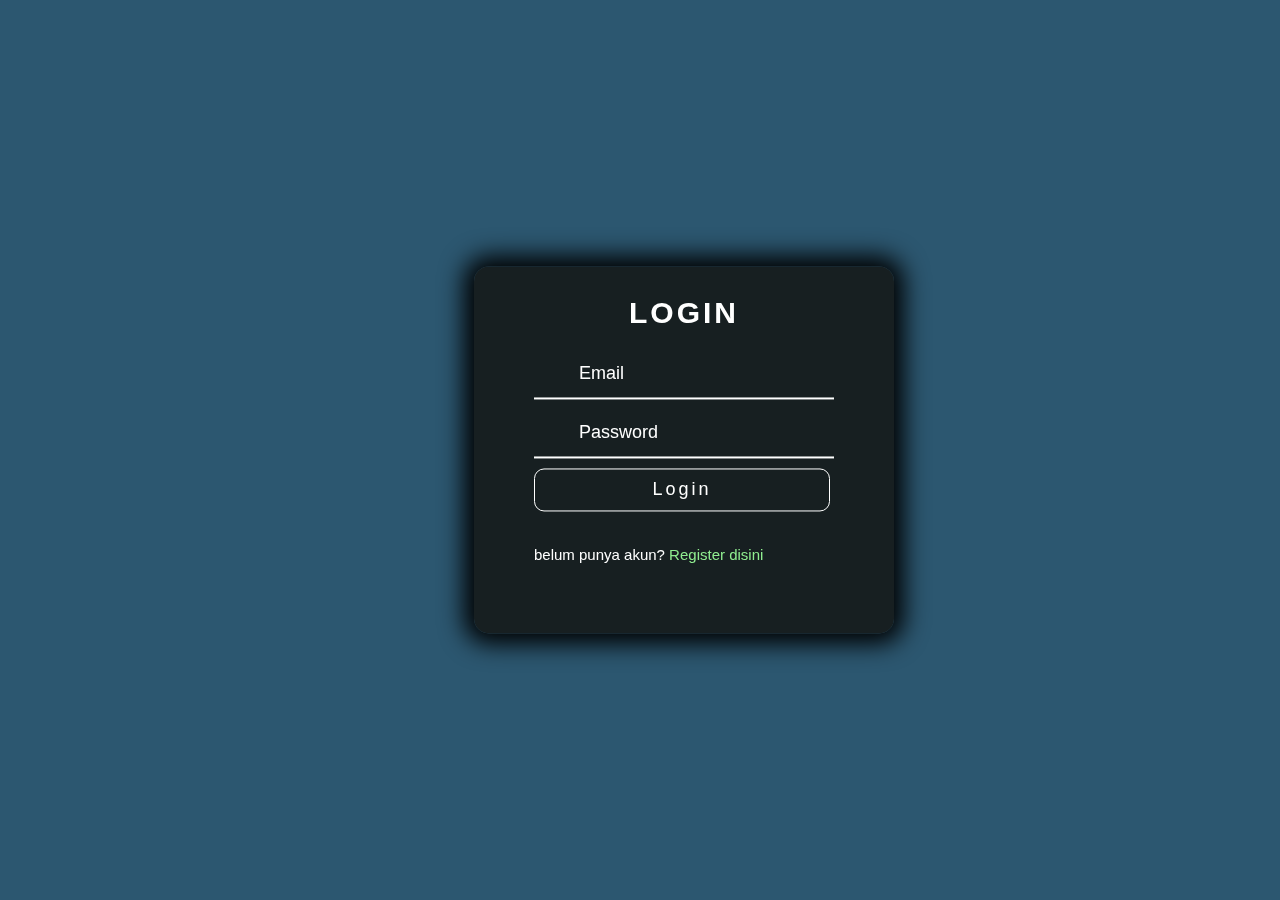
<file: index.html>
<!DOCTYPE html>
<html lang="en">

<head>
    <meta charset="UTF-8">
    <meta http-equiv="X-UA-Compatible" content="firefox">
    <meta name="viewport" content="width=device-width, initial-scale=1.0">
    <link rel="stylesheet" href="stylea.css" media="screen" title="no tittle">
    <title>Login Page</title>
</head>
<body>
    <div class="input">
        <h1>LOGIN</h1>
        <form action="login.php" method="POST">
            <div class="box-input">
                <i class="fas fa-envelope-open-text"></i>
                <input type="text" name="email" placeholder="Email">
            </div>
            <div class="box-input">
                <i class="fas fa-lock"></i>
                <input type="password" name="password" placeholder="Password">
            </div>
            <a href="crudsederhana/index.php">
                <button type="submit" name="login" class="btn-input">Login</button>
            </a>
            <div class="bottom">
                <p>belum punya akun?
                    <a href="register.html">Register disini</a>
                </p>
            </div>
        </form>
    </div>
</body>

</html>
</file>
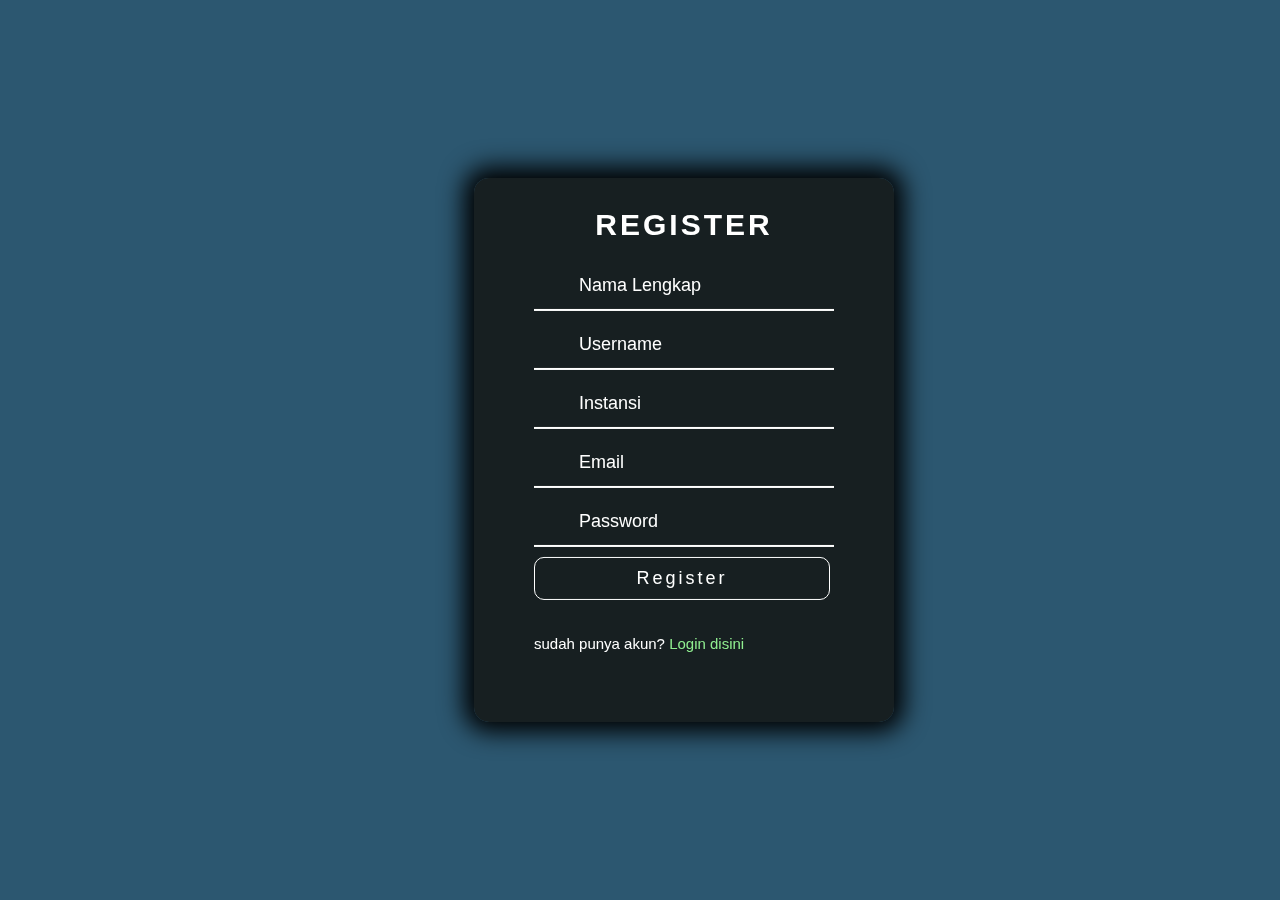
<file: register.html>
<!DOCTYPE html>
<html lang="en">

<head>
    <meta charset="UTF-8">
    <meta http-equiv="X-UA-Compatible" content="firefox">
    <meta name="viewport" content="width=device-width, initial-scale=1.0">
    <link rel="stylesheet" href="stylea.css" media="screen" title="no tittle">
    <title>Register Page</title>
</head>

<body>
    <div class="input">
        <h1>REGISTER</h1>
        <form action="register.php" method="POST">
            <div class="box-input">
                <i class="fas fa-user"></i>
                <input type="text" name="namalengkap" placeholder="Nama Lengkap">
            </div>
            <div class="box-input">
                <i class="fas fa-address-book"></i>
                <input type="text" name="username" placeholder="Username">
            </div>
            <div class="box-input">
                <i class="fas fa-graduation-cap"></i>
                <input type="text" name="instansi" placeholder="Instansi">
            </div>
            <div class="box-input">
                <i class="fas fa-envelope-open-text"></i>
                <input type="text" name="email" placeholder="Email">
            </div>
            <div class="box-input">
                <i class="fas fa-lock"></i>
                <input type="text" name="password" placeholder="Password">
            </div>
            <a href="index.html">
                <button type="submit" name="register" class="btn-input">Register</button>
            </a>
            <div class="bottom">
                <p>sudah punya akun?
                    <a href="index.html">Login disini</a>
                </p>
            </div>
        </form>
    </div>
</body>

</html>
</file>
<file: stylea.css>
body{
    margin: 0;
    padding: 0;
    background: rgb(44, 87, 112);
    background-size: cover;
    background-position: center;
    background-repeat: no-repeat;
    background-attachment: fixed;
    font-family: sans-serif;
}

.input{
    position: fixed;
    top: 50%;
    left: 600px;
    transform: translate(-30%, -50%);
    background: rgba(21, 26, 24, 0.9);
    padding: 50px;
    width: 320px;
    box-shadow: 0px 0px 25px 10px black;
    border-radius: 15px;
}

.input h1 {
    text-align: center;
    color: white;
    font-size: 30px;
    font-family: sans-serif;
    letter-spacing: 3px;
    padding-top: 0;
    margin-top: -20px;
}

.box-input {
    display: flex;
    justify-content: space-between;
    margin: 10px;
    border-bottom: 2px solid white;
    padding: 8px 0;
}

.box-input i {
    font-size: 23px;
    color: white;
    padding: 5px 0;
}

.box-input input {
    width: 85%;
    padding: 5px 0;
    background: none;
    border: none;
    outline: none;
    color: white;
    font-size: 18px;
}

.box-input input::placeholder {
    color: white;
}

.btn-input .box-input input:hover {
    background: rgba(10, 10, 10, s 0.5);
}

.btn-input {
    margin-left: 10px;
    margin-bottom: 20px;
    background: none;
    border: 1px solid white;
    width: 92.5%;
    padding: 10px;
    color: white;
    font-size: 18px;
    letter-spacing: 3px;
    cursor: pointer;
    transition: all .2s;
    border-radius: 10px;
}

.btn-input:hover {
    background: black;
}

.bottom {
    margin-left: 10px;
    margin-right: 10px;
    margin-bottom: 20px;
}

.bottom p {
    color: white;
    font-size: 15px;
    text-decoration: none;
}

.bottom a {
    color: lightgreen;
    font-size: 15px;
    text-decoration: none;
}

.bottom a:hover {
    text-decoration: underline;
}
</file>
